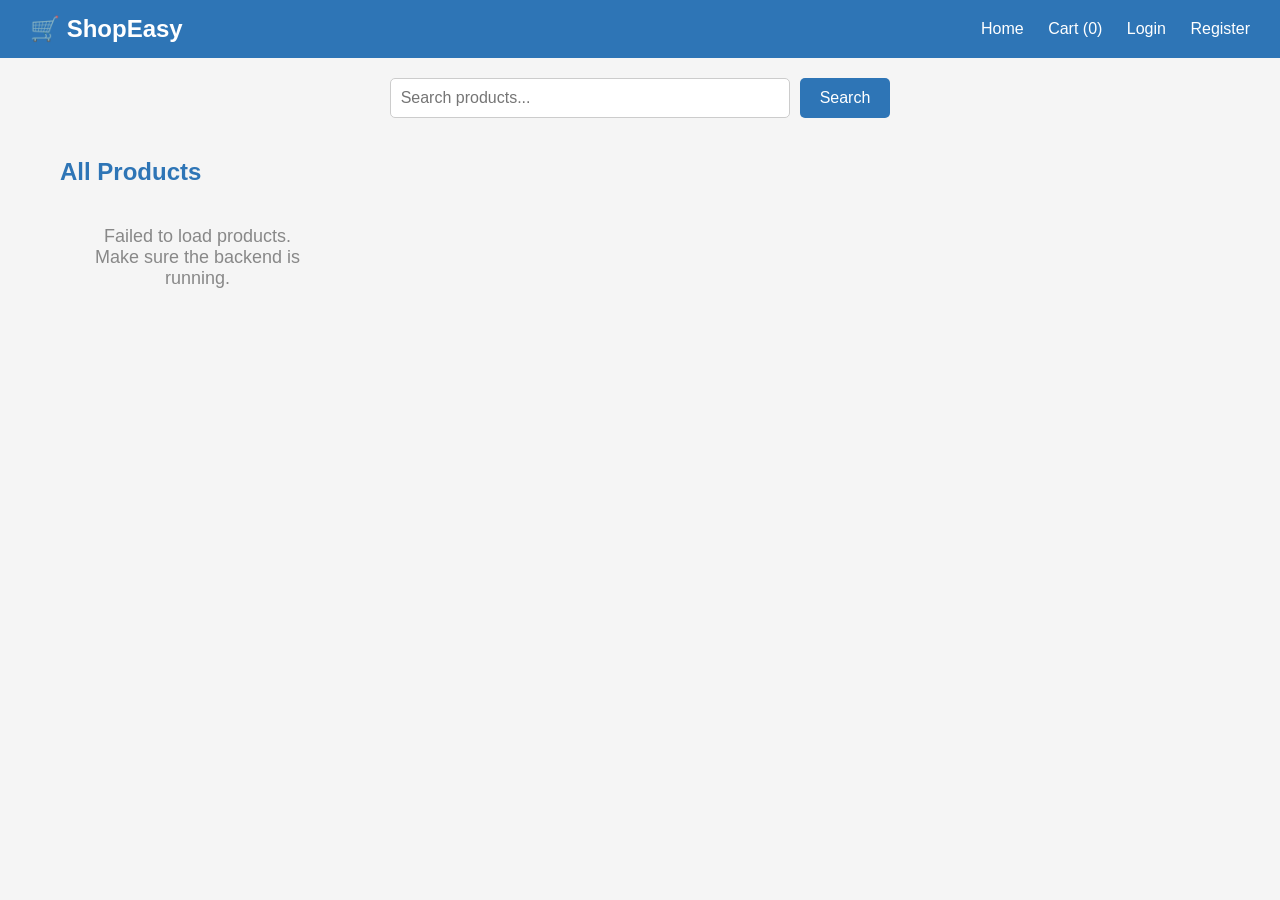
<file: index.html>
<!DOCTYPE html>
<html lang="en">
<head>
    <meta charset="UTF-8">
    <meta name="viewport" content="width=device-width, initial-scale=1.0">
    <title>E-Commerce Store</title>
    <link rel="stylesheet" href="css/style.css">
</head>
<body>

    <!-- Navigation -->
    <nav>
        <div class="nav-brand">🛒 ShopEasy</div>
        <div class="nav-links">
            <a href="index.html">Home</a>
            <a href="#" id="cartLink">Cart (0)</a>
            <span id="authLinks"></span>
        </div>
    </nav>

    <!-- Search Bar -->
    <div class="search-container">
        <input type="text" id="searchInput" placeholder="Search products...">
        <button onclick="searchProducts()">Search</button>
    </div>

    <!-- Products Grid -->
    <div class="container">
        <h2>All Products</h2>
        <div id="productsGrid" class="products-grid">
            <!-- Products will be loaded here -->
        </div>
    </div>

    <script src="js/products.js"></script>
    <script src="js/auth.js"></script>
    
</body>
</html>
</file>
<file: css/style.css>
* {
    margin: 0;
    padding: 0;
    box-sizing: border-box;
    font-family: Arial, sans-serif;
}

body {
    background-color: #f5f5f5;
    color: #333;
}

/* Navigation */
nav {
    background-color: #2E75B6;
    padding: 15px 30px;
    display: flex;
    justify-content: space-between;
    align-items: center;
    color: white;
}

.nav-brand {
    font-size: 24px;
    font-weight: bold;
}

.nav-links a {
    color: white;
    text-decoration: none;
    margin-left: 20px;
    font-size: 16px;
}

.nav-links a:hover {
    text-decoration: underline;
}

/* Search */
.search-container {
    display: flex;
    justify-content: center;
    padding: 20px;
    gap: 10px;
}

.search-container input {
    width: 400px;
    padding: 10px;
    border: 1px solid #ccc;
    border-radius: 5px;
    font-size: 16px;
}

.search-container button {
    padding: 10px 20px;
    background-color: #2E75B6;
    color: white;
    border: none;
    border-radius: 5px;
    cursor: pointer;
    font-size: 16px;
}

.search-container button:hover {
    background-color: #1A5276;
}

/* Container */
.container {
    max-width: 1200px;
    margin: 0 auto;
    padding: 20px;
}

.container h2 {
    margin-bottom: 20px;
    color: #2E75B6;
}

/* Products Grid */
.products-grid {
    display: grid;
    grid-template-columns: repeat(auto-fill, minmax(250px, 1fr));
    gap: 20px;
}

/* Product Card */
.product-card {
    background-color: white;
    border-radius: 10px;
    padding: 20px;
    box-shadow: 0 2px 5px rgba(0,0,0,0.1);
    transition: transform 0.2s;
}

.product-card:hover {
    transform: translateY(-5px);
}

.product-card h3 {
    color: #2E75B6;
    margin-bottom: 10px;
}

.product-card .category {
    color: #888;
    font-size: 14px;
    margin-bottom: 10px;
}

.product-card .price {
    font-size: 22px;
    font-weight: bold;
    color: #E74C3C;
    margin-bottom: 10px;
}

.product-card .stock {
    font-size: 14px;
    color: #27AE60;
    margin-bottom: 15px;
}

.product-card button {
    width: 100%;
    padding: 10px;
    background-color: #2E75B6;
    color: white;
    border: none;
    border-radius: 5px;
    cursor: pointer;
    font-size: 16px;
}

.product-card button:hover {
    background-color: #1A5276;
}

/* Message */
.message {
    text-align: center;
    padding: 20px;
    color: #888;
    font-size: 18px;
}

/* Auth Pages */
.auth-container {
    display: flex;
    justify-content: center;
    align-items: center;
    min-height: calc(100vh - 60px);
    padding: 20px;
}

.auth-box {
    background-color: white;
    padding: 40px;
    border-radius: 8px;
    box-shadow: 0 2px 8px rgba(0,0,0,0.1);
    width: 100%;
    max-width: 400px;
}

.auth-box h2 {
    margin-bottom: 25px;
    color: #2E75B6;
    text-align: center;
}

.form-group {
    margin-bottom: 20px;
}

.form-group label {
    display: block;
    margin-bottom: 5px;
    font-weight: bold;
    color: #555;
}

.form-group input {
    width: 100%;
    padding: 10px 15px;
    border: 2px solid #ddd;
    border-radius: 4px;
    font-size: 16px;
    outline: none;
}

.form-group input:focus {
    border-color: #2E75B6;
}

.btn-primary {
    width: 100%;
    padding: 12px;
    background-color: #2E75B6;
    color: white;
    border: none;
    border-radius: 4px;
    cursor: pointer;
    font-size: 16px;
    margin-top: 10px;
}

.btn-primary:hover {
    background-color: #1A5276;
}

.auth-link {
    text-align: center;
    margin-top: 15px;
    color: #555;
}

.auth-link a {
    color: #2E75B6;
    text-decoration: none;
}

.auth-link a:hover {
    text-decoration: underline;
}

.error-message {
    color: #E74C3C;
    background-color: #FADBD8;
    padding: 10px;
    border-radius: 4px;
    margin-bottom: 15px;
    display: none;
}

.success-message {
    color: #1E8449;
    background-color: #D5F5E3;
    padding: 10px;
    border-radius: 4px;
    margin-bottom: 15px;
    display: none;
}
</file>
